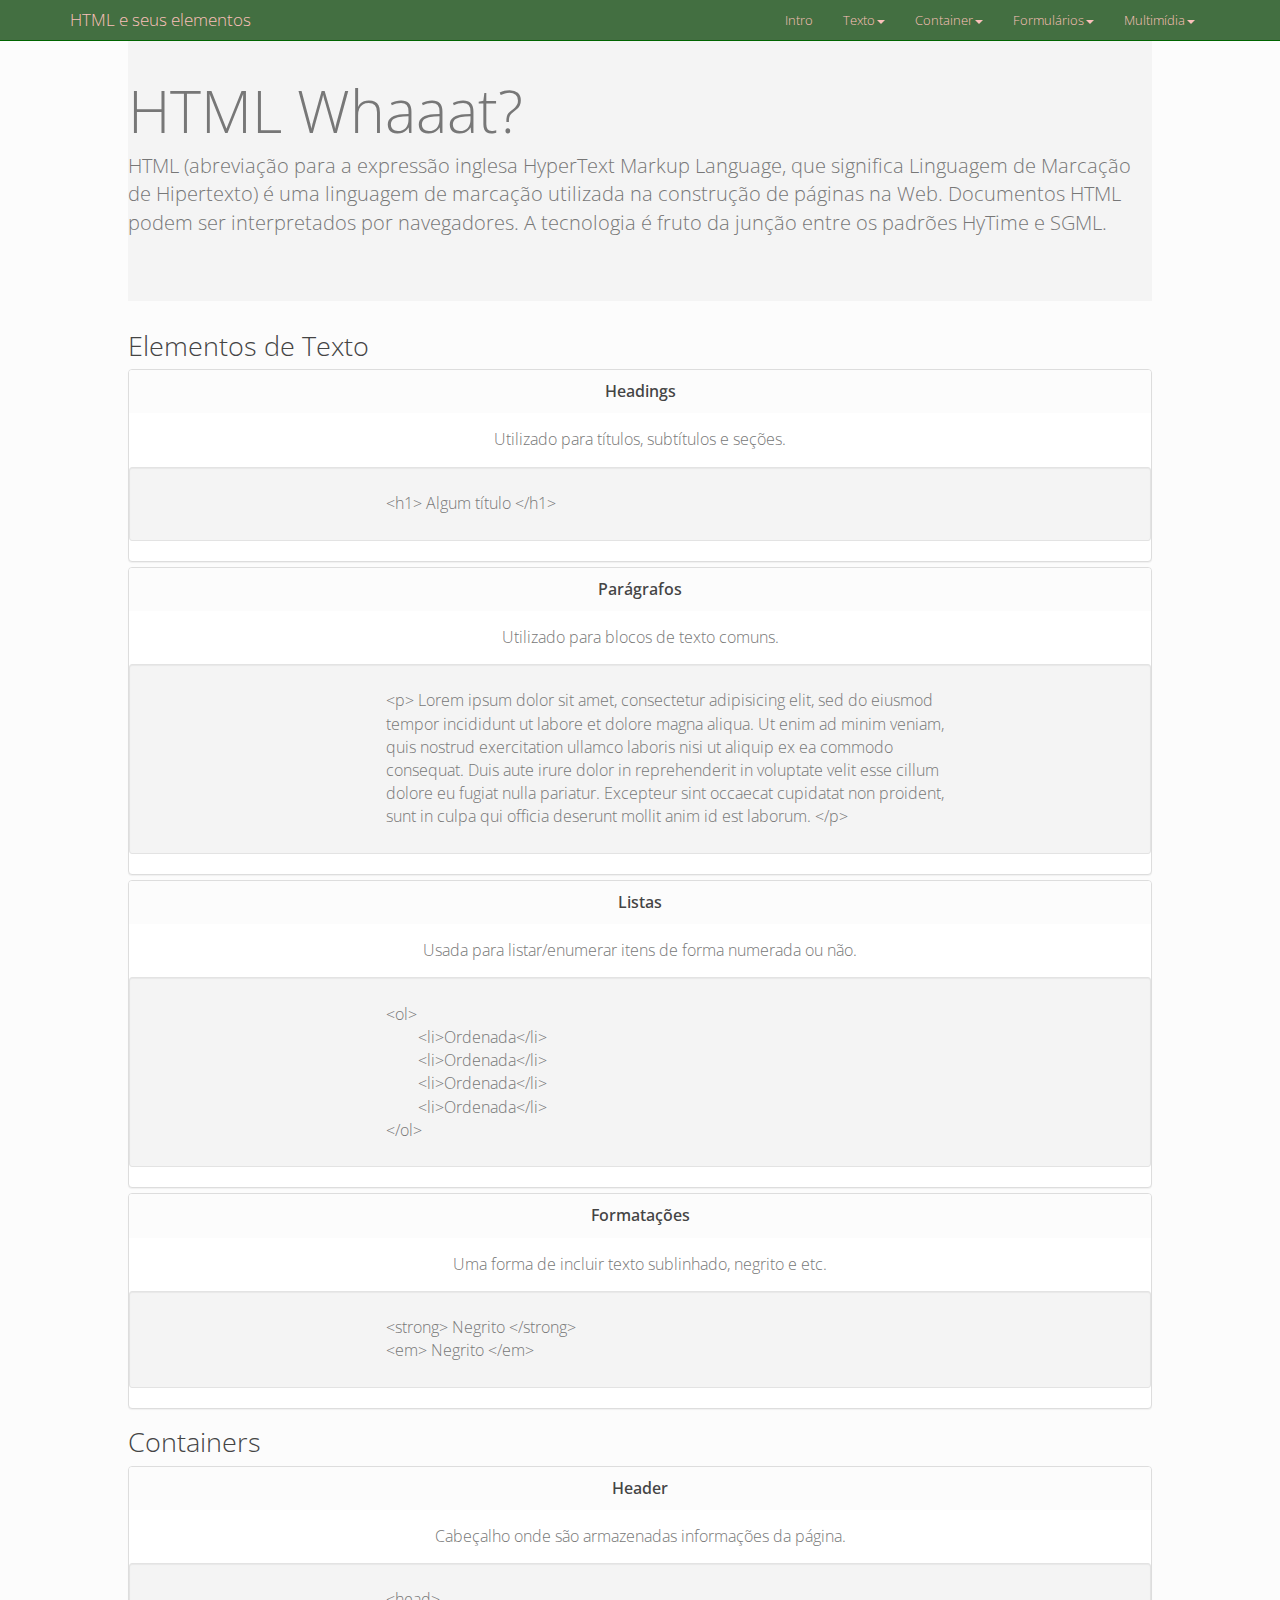
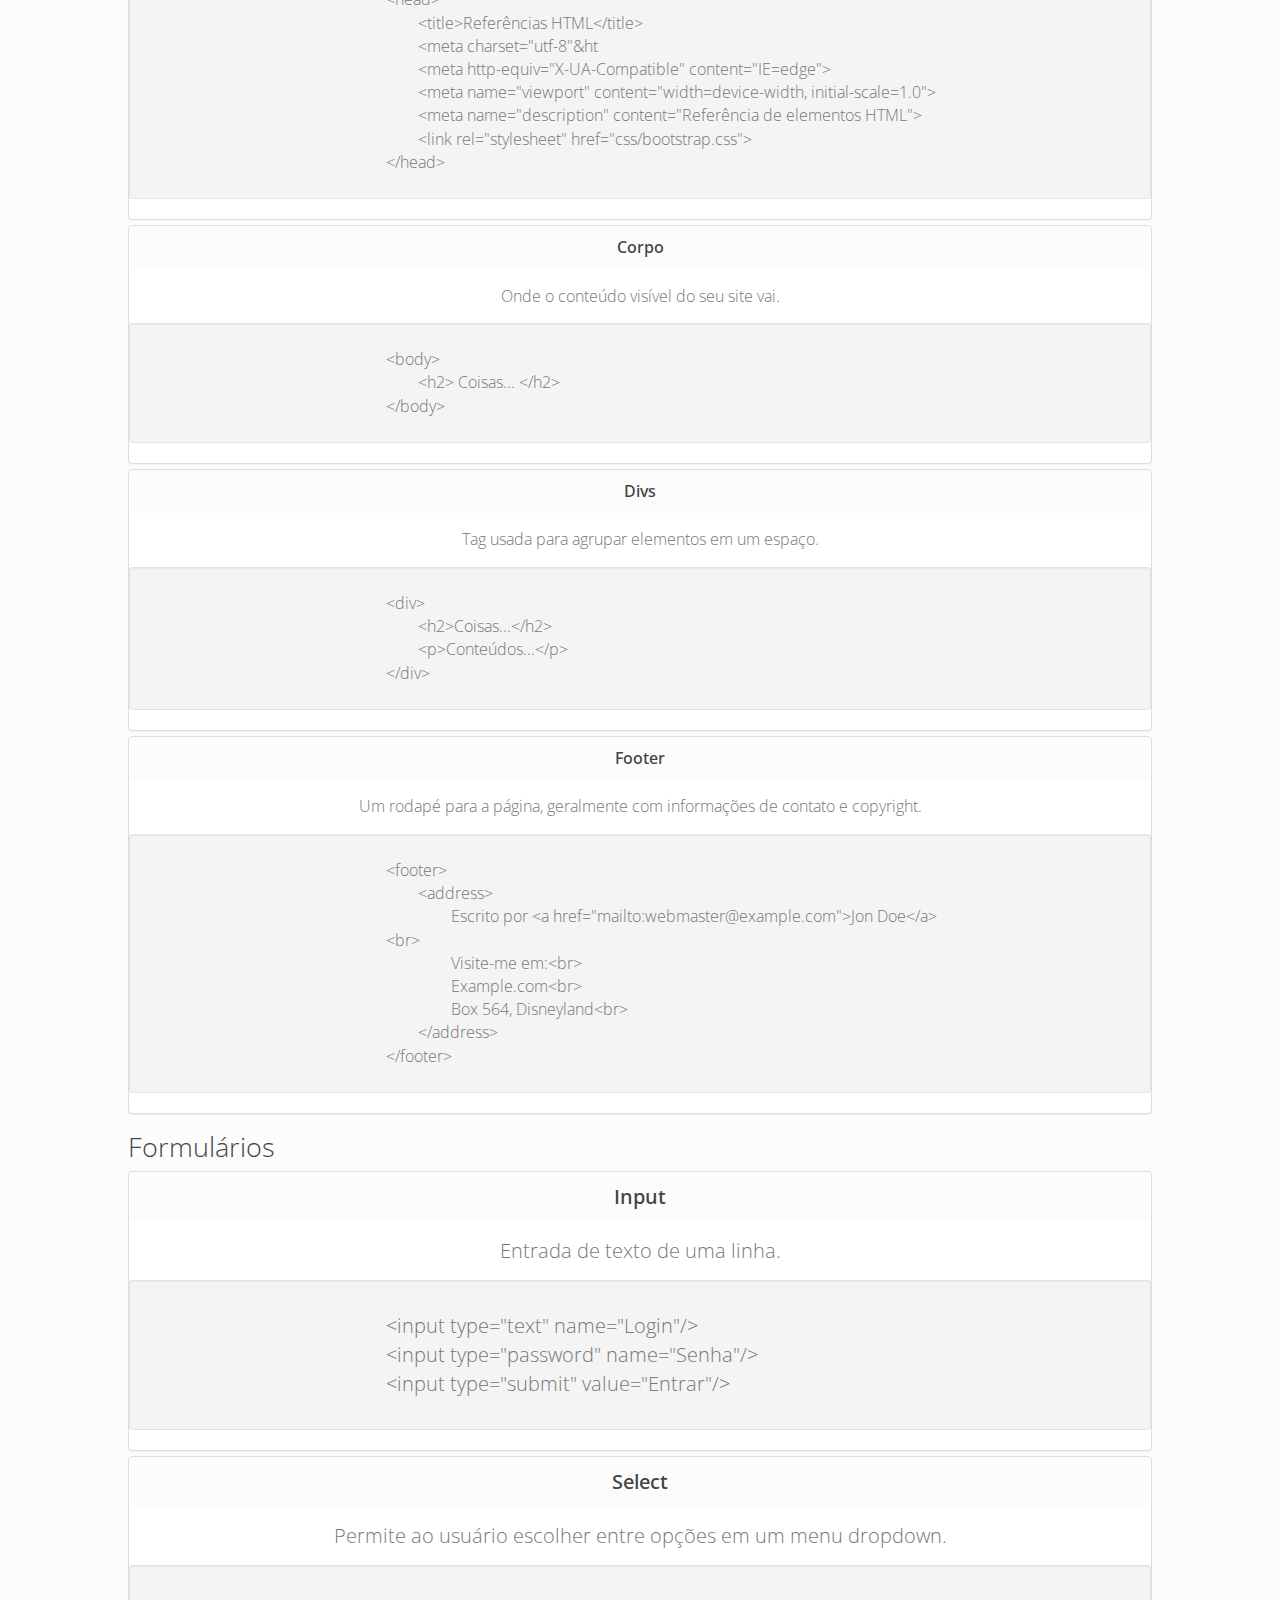
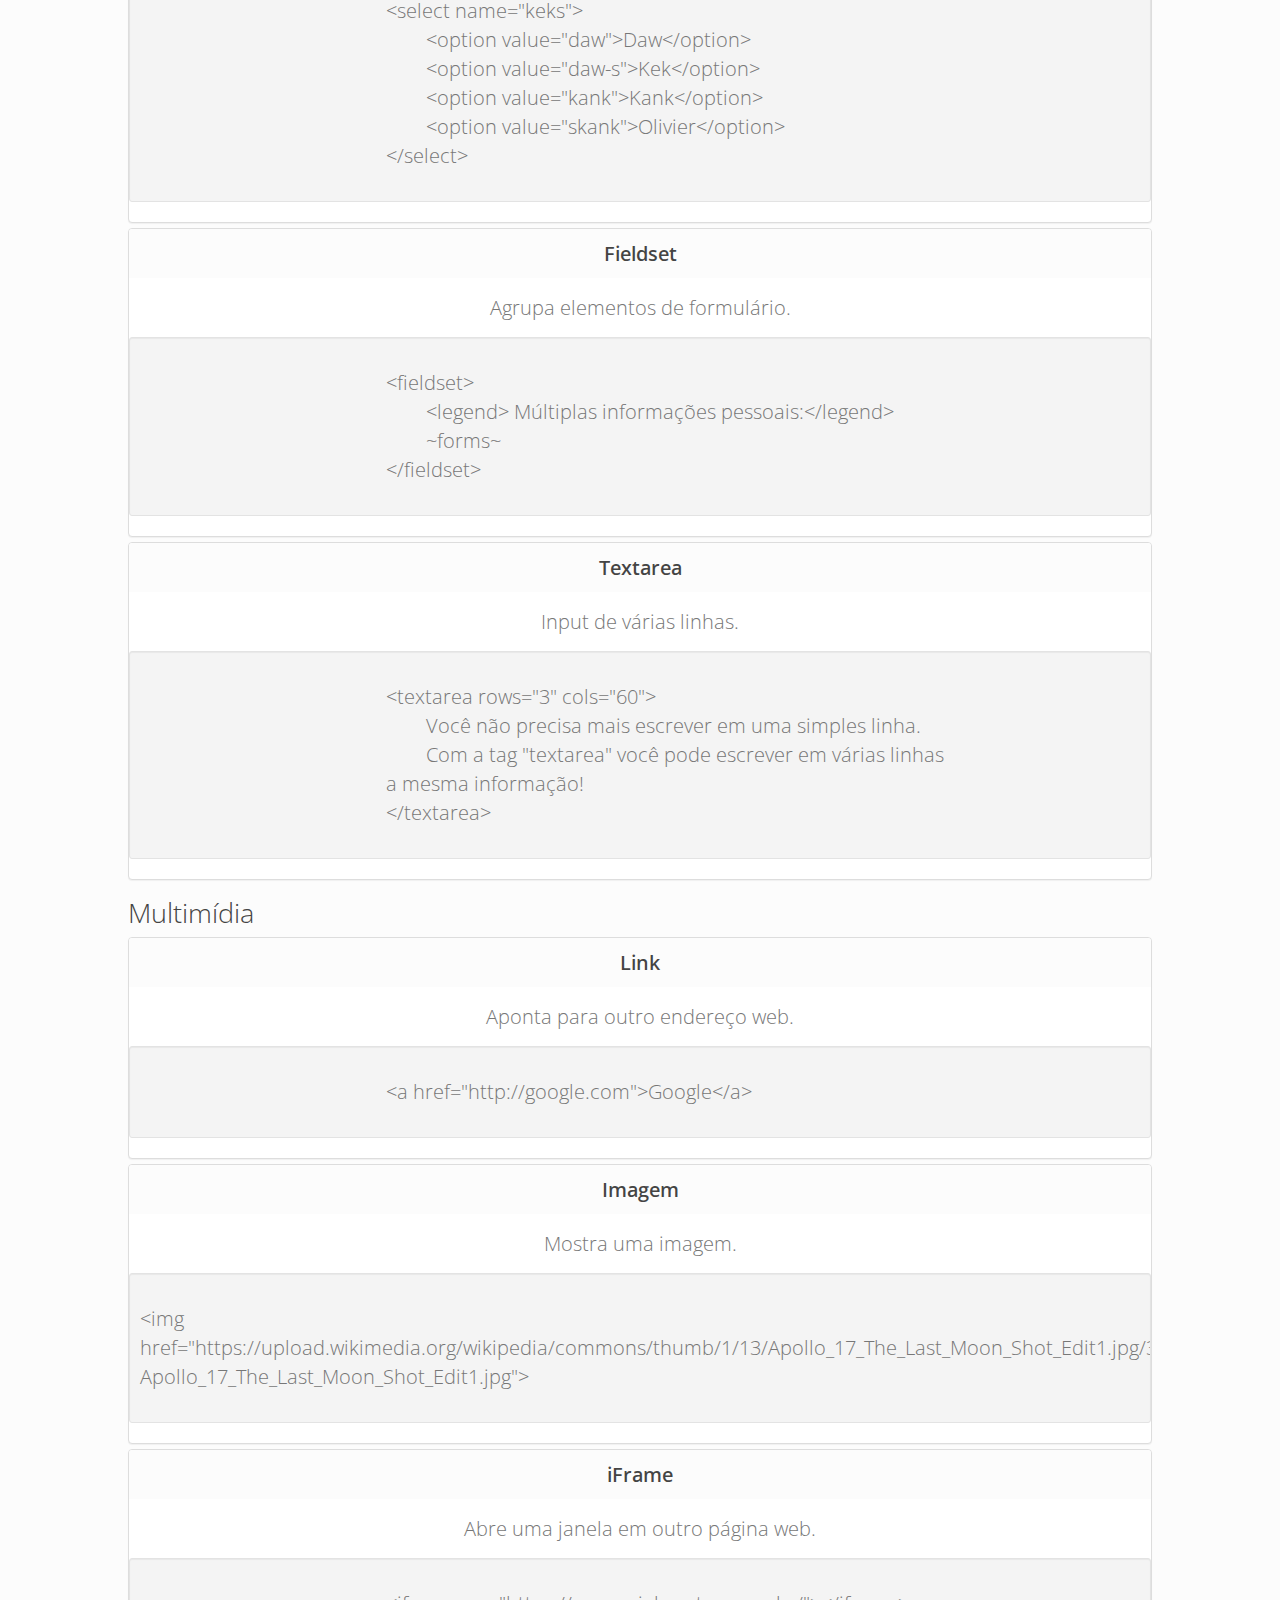
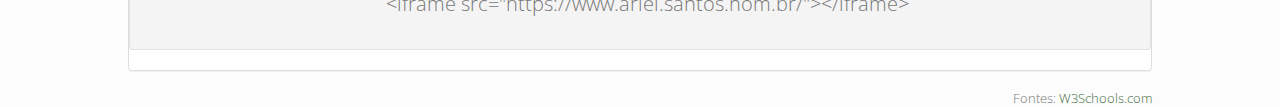
<file: index.html>
<!DOCTYPE html>
<html lang="en">
<head>
  <title>Referências HTML</title>
  <meta charset="utf-8">
  <meta http-equiv="X-UA-Compatible" content="IE=edge">
  <meta name="viewport" content="width=device-width, initial-scale=1.0">
  <meta name="description" content="Referência de elementos HTML">
  <link rel="stylesheet" href="css/bootstrap.css">
</head>

<body>
  <nav class="navbar navbar-inverse navbar-fixed-top">
    <div class="container">
      <div class="navbar-header">
        <button type="button" data-toggle="collapse" data-target="#navbar" aria-expanded="false" aria-controls="navbar" class="navbar-toggle collapsed">
          <span class="sr-only">Alt. Navegação</span>
          <span class="icon-bar"></span>
          <span class="icon-bar"></span>
          <span class="icon-bar"></span>
        </button>
        <a class="navbar-brand">HTML e seus elementos</a>
      </div>
      <div id="navbar" class="collapse navbar-collapse" style="float: right;">
        <ul class="nav navbar-nav">
          <li>
            <a href="#htmlwhat">Intro</a>
          </li>
          <li class="dropdown">
            <a class="dropdown-toggle" data-toggle="dropdown" role="button" aria-haspopup="true" aria-expanded="false">Texto<span class="caret"></span></a>
            <ul class="dropdown-menu">
              <li><a href="#texto-h">Heading</a></li>
              <li><a href="#texto-p">Parágrafo</a></li>
              <li><a href="#texto-l">Lista</a></li>
              <li><a href="#texto-f">Negrito/Itálico</a></li>
            </ul>
          </li>
          <li class="dropdown">
            <a class="dropdown-toggle" data-toggle="dropdown" role="button" aria-haspopup="true" aria-expanded="false">Container<span class="caret"></span></a>
            <ul class="dropdown-menu">
              <li><a href="#container-h">Header</a></li>
              <li><a href="#container-b">Corpo</a></li>
              <li><a href="#container-d">Divs</a></li>
              <li><a href="#container-f">Footer</a></li>
            </ul>
          </li>
          <li class="dropdown">
            <a class="dropdown-toggle" data-toggle="dropdown" role="button" aria-haspopup="true" aria-expanded="false">Formulários<span class="caret"></span></a>
            <ul class="dropdown-menu">
              <li><a href="#form-i">Input</a></li>
              <li><a href="#form-s">Select</a></li>
              <li><a href="#form-f">Fieldset</a></li>
              <li><a href="#form-t">Textarea</a></li>
            </ul>
          </li>
          <li class="dropdown">
            <a class="dropdown-toggle" data-toggle="dropdown" role="button" aria-haspopup="true" aria-expanded="false">Multimídia<span class="caret"></span></a>
            <ul class="dropdown-menu">
              <li><a href="#multi-l">Link</a></li>
              <li><a href="#multi-i">Imagem</a></li>
              <li><a href="#multi-f">iFrame</a></li>
            </ul>
          </li>
        </ul>
      </div>
    </div>
  </nav>

  <div style="max-width:80%;margin: 0 auto;">
    <div class="jumbotron" style="padding-top:60px;" id="htmlwhat">
      <h1>HTML Whaaat?</h1>
      <p>HTML (abreviação para a expressão inglesa HyperText Markup Language, que significa Linguagem de Marcação de Hipertexto) é uma linguagem de marcação utilizada na construção de páginas na Web. Documentos HTML podem ser interpretados por navegadores. A tecnologia é fruto da junção entre os padrões HyTime e SGML.</p>
    </div>
    <h2>Elementos de Texto</h2>
    <div class="panel-group">
      <div class="panel panel-default" id="texto-h">
        <div class="panel-heading">Headings</div>
        <div class="panel-body">Utilizado para títulos, subtítulos e seções.</div>
        <div class="well well-sm">&lth1&gt Algum título &lt/h1&gt</div>
      </div>
      <div class="panel panel-default" id="texto-p">
        <div class="panel-heading">Parágrafos</div>
        <div class="panel-body">Utilizado para blocos de texto comuns.</div>
        <div class="well well-sm">&ltp&gt Lorem ipsum dolor sit amet, consectetur adipisicing elit, sed do eiusmod tempor incididunt ut labore et dolore magna aliqua. Ut enim ad minim veniam, quis nostrud exercitation ullamco laboris nisi ut aliquip ex ea commodo consequat. Duis aute irure dolor in reprehenderit in voluptate velit esse cillum dolore eu fugiat nulla pariatur. Excepteur sint occaecat cupidatat non proident, sunt in culpa qui officia deserunt mollit anim id est laborum. &lt/p&gt</div>
      </div>
      <div class="panel panel-default" id="texto-l">
        <div class="panel-heading">Listas</div>
        <div class="panel-body">Usada para listar/enumerar itens de forma numerada ou não.</div>
        <div class="well well-sm">
          &ltol&gt<br>
					<tab>&ltli&gtOrdenada&lt/li&gt<br>
					<tab>&ltli&gtOrdenada&lt/li&gt<br>
					<tab>&ltli&gtOrdenada&lt/li&gt<br>
					<tab>&ltli&gtOrdenada&lt/li&gt<br>
					&lt/ol&gt
        </div>
      </div>
      <div class="panel panel-default" id="texto-f">
        <div class="panel-heading">Formatações</div>
        <div class="panel-body">Uma forma de incluir texto sublinhado, negrito e etc.</div>
        <div class="well well-sm">&ltstrong&gt Negrito &lt/strong&gt<br>
          &ltem&gt Negrito &lt/em&gt
        </div>
      </div>
    </div>
    <h2>Containers</h2>
    <div class="panel-group">
      <div class="panel panel-default" id="container-h">
        <div class="panel-heading">Header</div>
        <div class="panel-body">Cabeçalho onde são armazenadas informações da página.</div>
        <div class="well well-sm">&lthead&gt<br>
            <tab>&lttitle&gtReferências HTML&lt/title&gt<br>
            <tab>&ltmeta charset=&quotutf-8&quot&ht<br>
            <tab>&ltmeta http-equiv=&quotX-UA-Compatible&quot content=&quotIE=edge&quot&gt<br>
            <tab>&ltmeta name=&quotviewport&quot content=&quotwidth=device-width, initial-scale=1.0"&gt<br>
            <tab>&ltmeta name=&quotdescription&quot content="Referência de elementos HTML"&gt<br>
            <tab>&ltlink rel=&quotstylesheet&quot href=&quotcss/bootstrap.css&quot&gt<br>
          &lt/head&gt
        </div>
      </div>
      <div class="panel panel-default" id="container-b">
        <div class="panel-heading">Corpo</div>
        <div class="panel-body">Onde o conteúdo visível do seu site vai.</div>
        <div class="well well-sm">&ltbody&gt<br>
          <tab>&lth2&gt Coisas... &lt/h2&gt<br>
          &lt/body&gt
        </div>
      </div>
      <div class="panel panel-default" id="container-d">
        <div class="panel-heading">Divs</div>
        <div class="panel-body">Tag usada para agrupar elementos em um espaço.</div>
        <div class="well well-sm">&ltdiv&gt<br>
          <tab>&lth2&gtCoisas...&lt/h2&gt<br>
          <tab>&ltp&gtConteúdos...&lt/p&gt<br>
          &lt/div&gt
        </div>
      </div>
      <div class="panel panel-default" id="container-f">
        <div class="panel-heading">Footer</div>
        <div class="panel-body">Um rodapé para a página, geralmente com informações de contato e copyright.</div>
        <div class="well well-sm">
          &ltfooter&gt<br>
            <tab>&ltaddress&gt<br>
              <tab><tab>Escrito por &lta href=&quotmailto:webmaster@example.com&quot>Jon Doe&lt/a&gt&ltbr&gt<br>
              <tab><tab>Visite-me em:&ltbr&gt<br>
              <tab><tab>Example.com&ltbr&gt<br>
              <tab><tab>Box 564, Disneyland&ltbr&gt<br>
            <tab>&lt/address&gt<br>
          &lt/footer&gt
        </div>
      </div>
      <h2>Formulários</h2>
      <div class="panel-group">
        <div class="panel panel-default" id="form-i">
          <div class="panel-heading">Input</div>
          <div class="panel-body">Entrada de texto de uma linha.</div>
          <div class="well well-sm">
            &ltinput type=&quottext&quot name=&quotLogin&quot/&gt<br>
            &ltinput type=&quotpassword&quot name=&quotSenha&quot/&gt<br>
            &ltinput type=&quotsubmit&quot value=&quotEntrar&quot/&gt
          </div>
        </div>
        <div class="panel panel-default" id="form-s">
          <div class="panel-heading">Select</div>
          <div class="panel-body">Permite ao usuário escolher entre opções em um menu dropdown.</div>
          <div class="well well-sm">
              &ltselect name="keks"&gt<br>
  							<tab>&ltoption value=&quotdaw&quot&gtDaw&lt/option&gt<br>
  							<tab>&ltoption value=&quotdaw-s&quot&gtKek&lt/option&gt<br>
  							<tab>&ltoption value=&quotkank&quot&gtKank&lt/option&gt<br>
  							<tab>&ltoption value=&quotskank&quot&gtOlivier&lt/option&gt<br>
							&lt/select&gt<br>
          </div>
        </div>
        <div class="panel panel-default" id="form-f">
          <div class="panel-heading">Fieldset</div>
          <div class="panel-body">Agrupa elementos de formulário.</div>
          <div class="well well-sm">
            &ltfieldset&gt<br>
            <tab>&ltlegend&gt Múltiplas informações pessoais:&lt/legend&gt<br>
            <tab>~forms~<br>
            &lt/fieldset&gt
          </div>
        </div>
        <div class="panel panel-default" id="form-t">
          <div class="panel-heading">Textarea</div>
          <div class="panel-body">Input de várias linhas.</div>
          <div class="well well-sm">
            &lttextarea rows=&quot3" cols=&quot60&quot&gt<br>
            <tab>Você não precisa mais escrever em uma simples linha.<br>
            <tab>Com a tag "textarea" você pode escrever em várias linhas a mesma informação!<br>
            &lt/textarea&gt
          </div>
        </div>
      </div>
      <h2>Multimídia</h2>
      <div class="panel-group">
        <div class="panel panel-default" id="multi-l">
          <div class="panel-heading">Link</div>
          <div class="panel-body">Aponta para outro endereço web.</div>
          <div class="well well-sm">
            &lta href=&quothttp://google.com&quot>Google&lt/a&gt
          </div>
        </div>
        <div class="panel panel-default" id="multi-i">
          <div class="panel-heading">Imagem</div>
          <div class="panel-body">Mostra uma imagem.</div>
          <div class="well well-sm" style="padding-left: 0.5em">
            &ltimg href=&quothttps://upload.wikimedia.org/wikipedia/commons/thumb/1/13/Apollo_17_The_Last_Moon_Shot_Edit1.jpg/301px-Apollo_17_The_Last_Moon_Shot_Edit1.jpg&quot&gt
          </div>
        </div>
        <div class="panel panel-default" id="multi-f">
          <div class="panel-heading">iFrame</div>
          <div class="panel-body">Abre uma janela em outro página web.</div>
          <div class="well well-sm">
            &ltiframe src=&quothttps://www.ariel.santos.nom.br/&quot&gt&lt/iframe&gt
          </div>
        </div>
      </div>
    </div>
    <footer style="float: right;">
      Fontes: <a href="http://www.w3schools.com/tags/default.asp"> W3Schools.com</a>
    </footer>

  <script src="js/jquery.min.js"></script>
  <script src="js/bootstrap.min.js" ></script>
</body>
</file>
